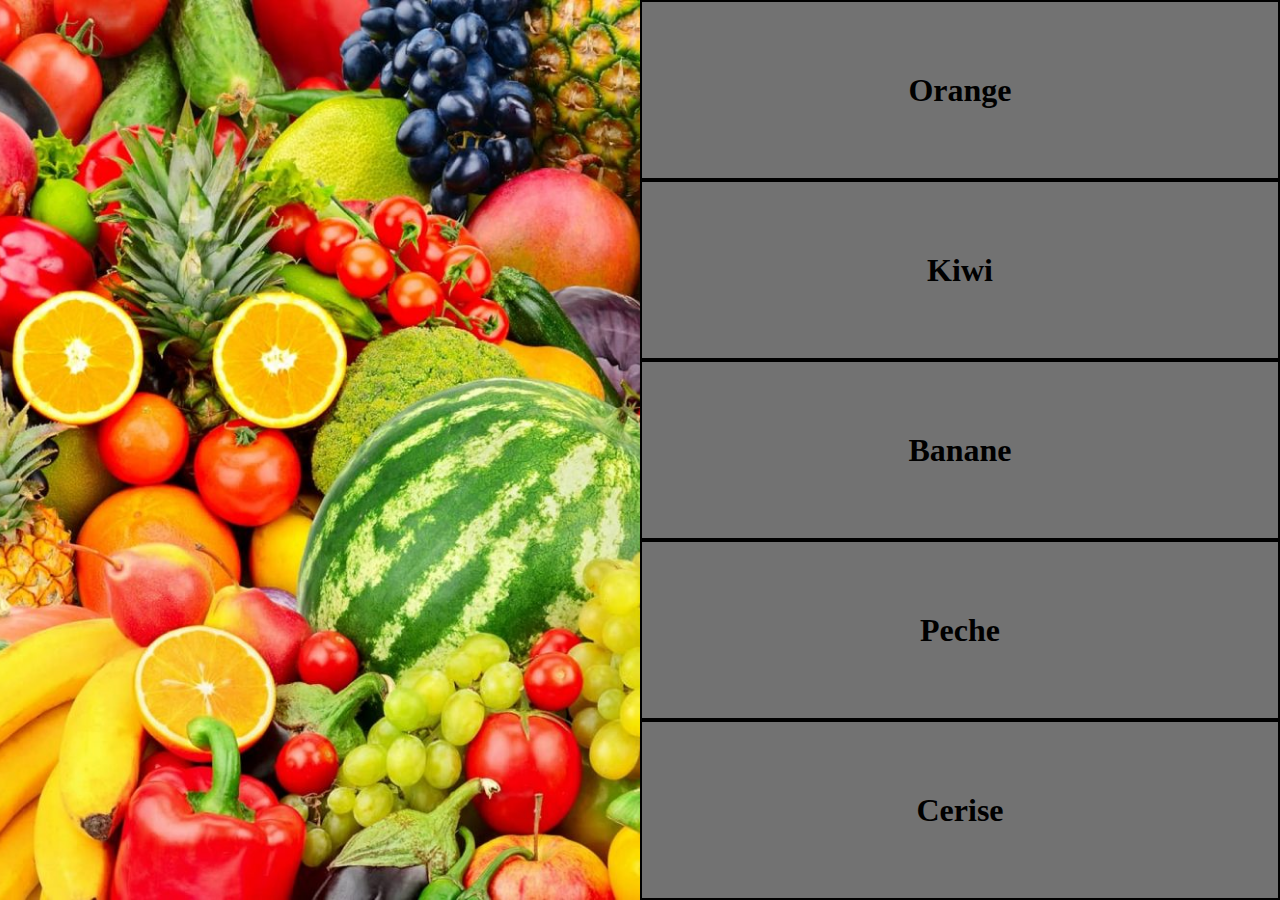
<file: index.html>
<!DOCTYPE html>
<html lang="fr">
<head>
    <meta charset="UTF-8">
    <meta http-equiv="X-UA-Compatible" content="IE=edge">
    <meta name="viewport" content="width=device-width, initial-scale=1.0">
    <title>Les Fruits</title>
    <link rel="stylesheet" href="./style.css">
</head>
<body>
    <div class="container">
        <div class="container_principal" id="photoBlock">
           
        </div>      
        <div id="container_fruit">            
            
        </div>
    </div>
    <script src="./mainbis.js"></script>
</body>
</html>
</file>
<file: style.css>
*{
    margin: 0;
    padding: 0;
    box-sizing: border-box;
}

.container{
    display: flex;
    width: 100%;
}

.container_principal{
    background-image: url("./images/all-fruits.jpg");    
    background-position: center;
    background-size: cover;
    width: 50%;

    height: 100vh;
}

#container_fruit{
    display: flex;
    flex-direction: column;    
    width: 50%;
}

.rectangle {
    display: flex;
    align-items: center;
    justify-content: center;

    height: 100%;
    width: 100%;
    border: 2px solid;
    background-color: #727272;
  }

  p{
    font-size: 30px;
    font-weight: bold;
  }

  .rectangle:hover{
    background-color: #373737;
  }

  .bouton{
    width: 150px;
    height: 50px;
    font-size: 30px;
  }

  .couleur{
    background-color: aqua;
  }
</file>
